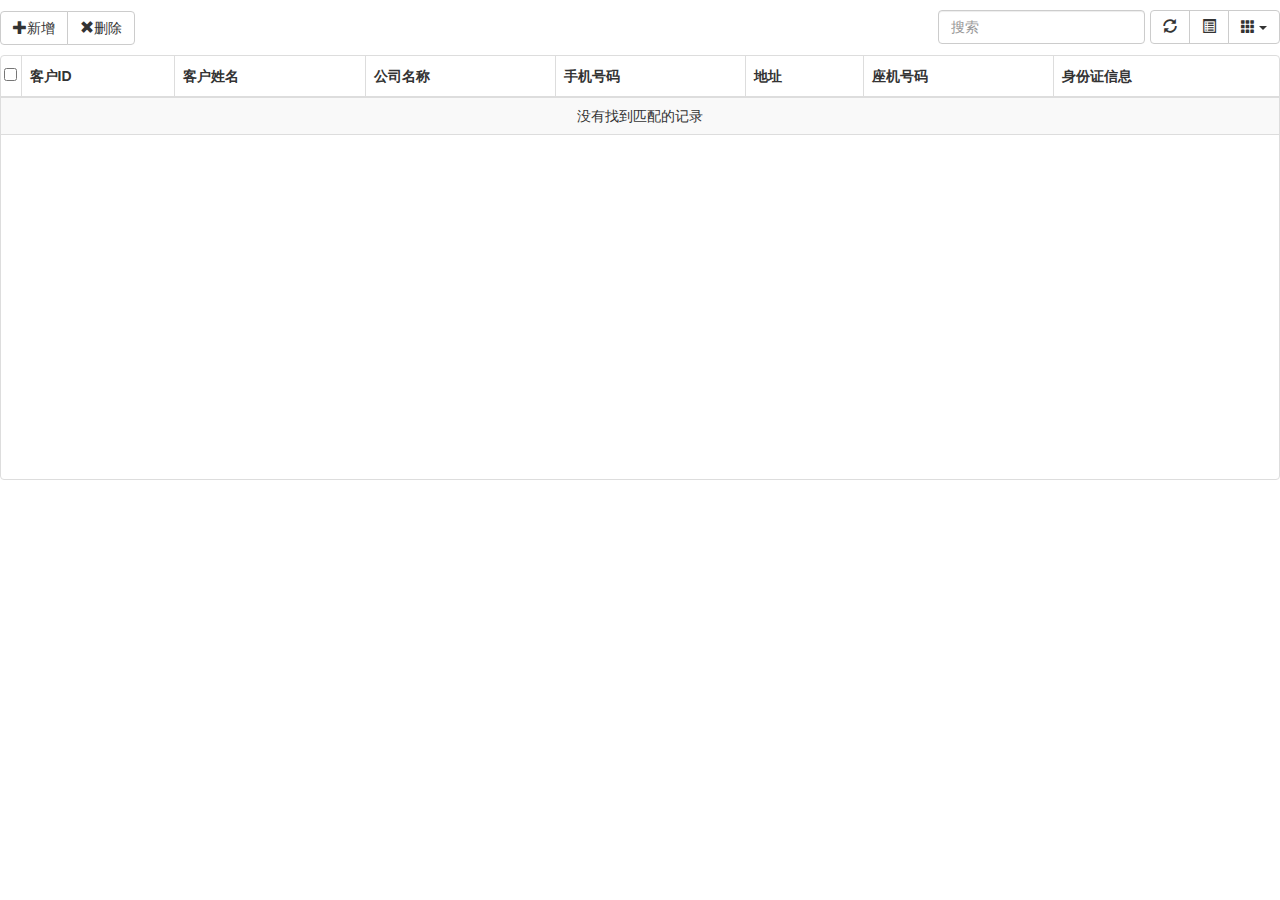
<file: bs/index.html>
<!doctype html>

<html lang="en">

<head>

<meta charset="utf-8">

<meta http-equiv="x-ua-compatible" content="ie=edge">

<meta name="viewport" content="width=device-width, initial-scale=1">

<!-- bootstrap -->

<link href="css/bootstrap.min.css" rel="stylesheet">
<link rel="stylesheet" href="css/bootstrap-table.css">
<link rel="stylesheet" type="text/css" href="css/bootstrap-editable.css">
<!--你自己的样式文件 -->

<link href="css/style.css" rel="stylesheet"> 

<!-- 以下两个插件用于在ie8以及以下版本浏览器支持html5元素和媒体查询，如果不需要用可以移除 -->

<!--[if lt ie 9]>

<script src="https://oss.maxcdn.com/libs/html5shiv/3.7.0/html5shiv.js"></script>

<script src="https://oss.maxcdn.com/libs/respond.js/1.4.2/respond.min.js"></script>

<![endif]-->

</head>

<body>

<div id="toolbar" class="btn-group">
    <button id="btn_add" type="button" class="btn btn-default" data-toggle="modal" data-target="#addModal" >
        <span class="glyphicon glyphicon-plus" aria-hidden="true"></span>新增
    </button>
<!--     <button id="btn_edit" type="button" class="btn btn-default">
        <span class="glyphicon glyphicon-pencil" aria-hidden="true"></span>修改
    </button> -->
    <button id="btn_delete" type="button" class="btn btn-default">
        <span class="glyphicon glyphicon-remove" aria-hidden="true"></span>删除
    </button>
</div>

<table class="table table-hover" id="tbcustomers">
  <div class="modal fade" id="addModal" tabindex = "-1" role="dialog" aria-hidden="true">
    <div class="modal-dialog">
      <div class="modal-content">
        <div class="modal-header">
          <button type="button" class  = "close" data-dismiss="modal" aria-hidden="true">X</button>
          <h4 class="modal-title" id="myModalLabel">添加记录</h4>
        </div>
        <div class="modal-body">
          <form role="form" action="javascript:void(0)">
            <div class ="form-group">
              <input type="text" class="form-control" id="cname" placeholder="客户的姓名" >
            </div>
            <div class="form-group">
              <input type="text" class="form-control" id="companyname" placeholder="客户的公司名称">
            </div>
            <div class="form-group">
              <input type="text" class="form-control" id="phonenumb" placeholder="客户的手机号码">
            </div>
            <div class="form-group">
              <input type="text" class="form-control" id="caddress" placeholder="客户的发货地址">
            </div>
            <div class="form-group">
              <input type="text" class="form-control" id="telnumb" placeholder="客户的座机号码">
            </div>
            <div class="form-group">
              <input type="text" class="form-control" id="idcode" placeholder="客户的身份证">
            </div>
            
          </form>
        </div>
        <div class="modal-footer">
          <button type="button" class="btn btn-default" data-dismiss="modal">取消</button>
          <button type="button" class="btn btn-primary" id="addRecord">提交</button>
        </div>
      </div>
    </div>
  </div>
</table>






<!-- 如果要使用bootstrap的js插件，必须先调入jquery -->
<!--
<script src="http://64/jquery/1.9.0/jquery.min.js"></script>
-->

<script src="js/jquery-3.1.0.min.js"></script>

<!-- 包括所有bootstrap的js插件或者可以根据需要使用的js插件调用　-->
<!--
<script src="http://maxcdn.bootstrapcdn.com/bootstrap/3.2.0/js/bootstrap.min.js"></script> 
-->
<script src="js/bootstrap.min.js"></script> 
<!-- <script src="//cdnjs.cloudflare.com/ajax/libs/bootstrap-table/1.11.0/locale/bootstrap-table-zh-CN.min.js"></script> -->
<script type="text/javascript" src = "js/bootstrap-table.js"></script>
<script type = "text/javascript" src = "js/bootstrap-table-zh-CN.js"></script>
<script type="text/javascript" src = "js/bootstrap-editable.js"></script>
<script type ="text/javascript" src="js/bootstrap-table-editable.min.js"></script>
<script src="js/bstable.js"></script>
</body>
</html>
</file>
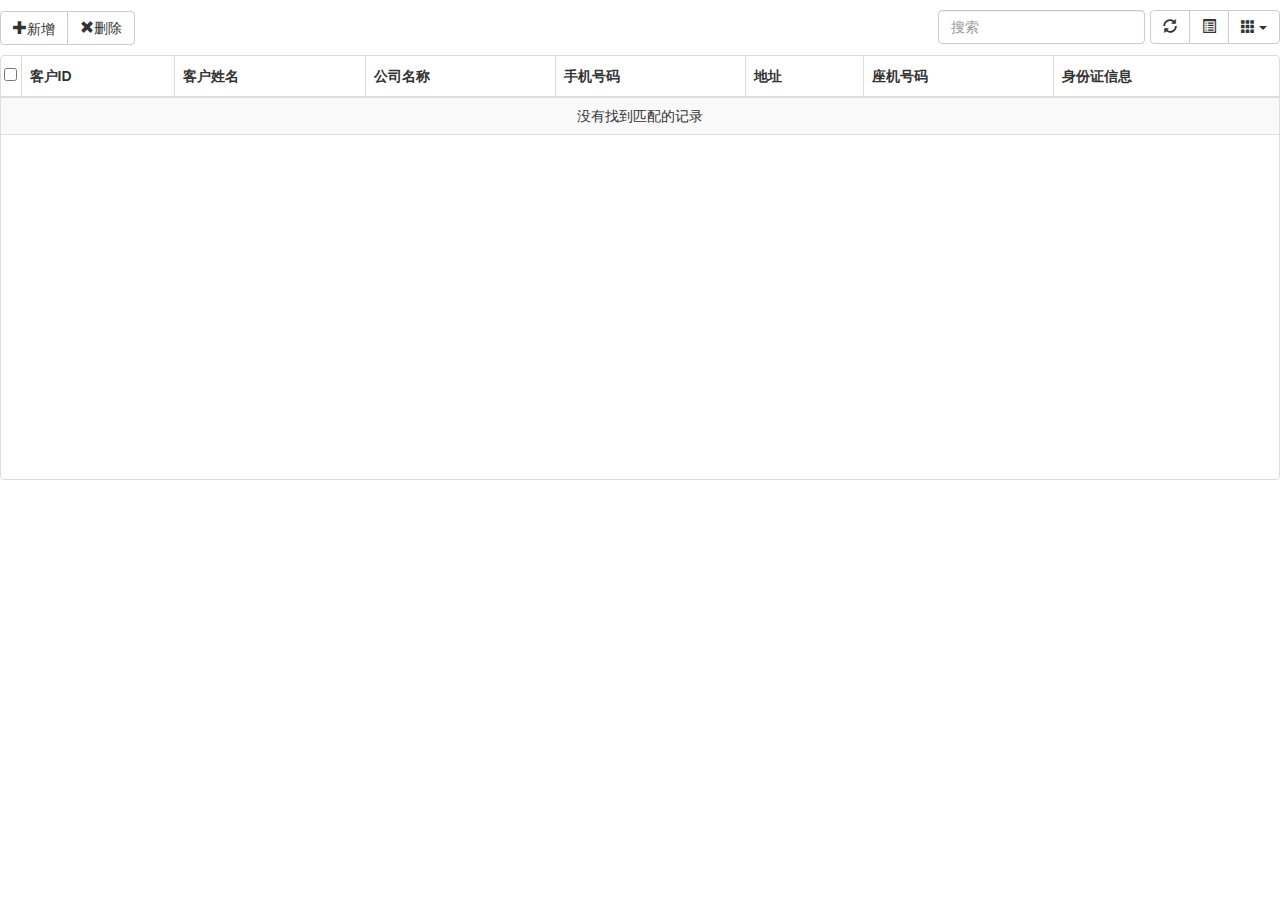
<file: bs/bstable.html>
<!doctype html>

<html lang="en">

<head>

<meta charset="utf-8">

<meta http-equiv="x-ua-compatible" content="ie=edge">

<meta name="viewport" content="width=device-width, initial-scale=1">

<!-- bootstrap -->

<link href="css/bootstrap.min.css" rel="stylesheet">
<link rel="stylesheet" href="css/bootstrap-table.css">
<link rel="stylesheet" type="text/css" href="css/bootstrap-editable.css">
<!--你自己的样式文件 -->

<link href="css/style.css" rel="stylesheet"> 

<!-- 以下两个插件用于在ie8以及以下版本浏览器支持html5元素和媒体查询，如果不需要用可以移除 -->

<!--[if lt ie 9]>

<script src="https://oss.maxcdn.com/libs/html5shiv/3.7.0/html5shiv.js"></script>

<script src="https://oss.maxcdn.com/libs/respond.js/1.4.2/respond.min.js"></script>

<![endif]-->

</head>

<body>
<div id="toolbar" class="btn-group">
    <button id="btn_add" type="button" class="btn btn-default">
        <span class="glyphicon glyphicon-plus" aria-hidden="true"</span>新增
    </button><!-- 
    <button id="btn_edit" type="button" class="btn btn-default">
        <span class="glyphicon glyphicon-pencil" aria-hidden="true"></span>修改
    </button> -->
    <button id="btn_delete" type="button" class="btn btn-default">
        <span class="glyphicon glyphicon-remove" aria-hidden="true"></span>删除
    </button>
</div>
<table class = "table table-hover" id="tbcustomers"></table>
<div class="modal fade" id="modal_add" tabindex="-1" role ="dialog" aria-labelledby="myModalLabel">






<!-- 如果要使用bootstrap的js插件，必须先调入jquery -->


<script src="js/jquery-3.1.0.min.js"></script>

<!-- 包括所有bootstrap的js插件或者可以根据需要使用的js插件调用　-->
<!--
<script src="http://maxcdn.bootstrapcdn.com/bootstrap/3.2.0/js/bootstrap.min.js"></script> 
-->
<script src="js/bootstrap.min.js"></script> 
<!-- <script src="//cdnjs.cloudflare.com/ajax/libs/bootstrap-table/1.11.0/locale/bootstrap-table-zh-CN.min.js"></script> -->
<script type="text/javascript" src = "js/bootstrap-table.js"></script>
<script type = "text/javascript" src = "js/bootstrap-table-zh-CN.js"></script>
<script type="text/javascript" src = "js/bootstrap-editable.js"></script>
<script type ="text/javascript" src="js/bootstrap-table-editable.min.js"></script>
<script src="js/bstable.js"></script>
</body>
</html>
</file>
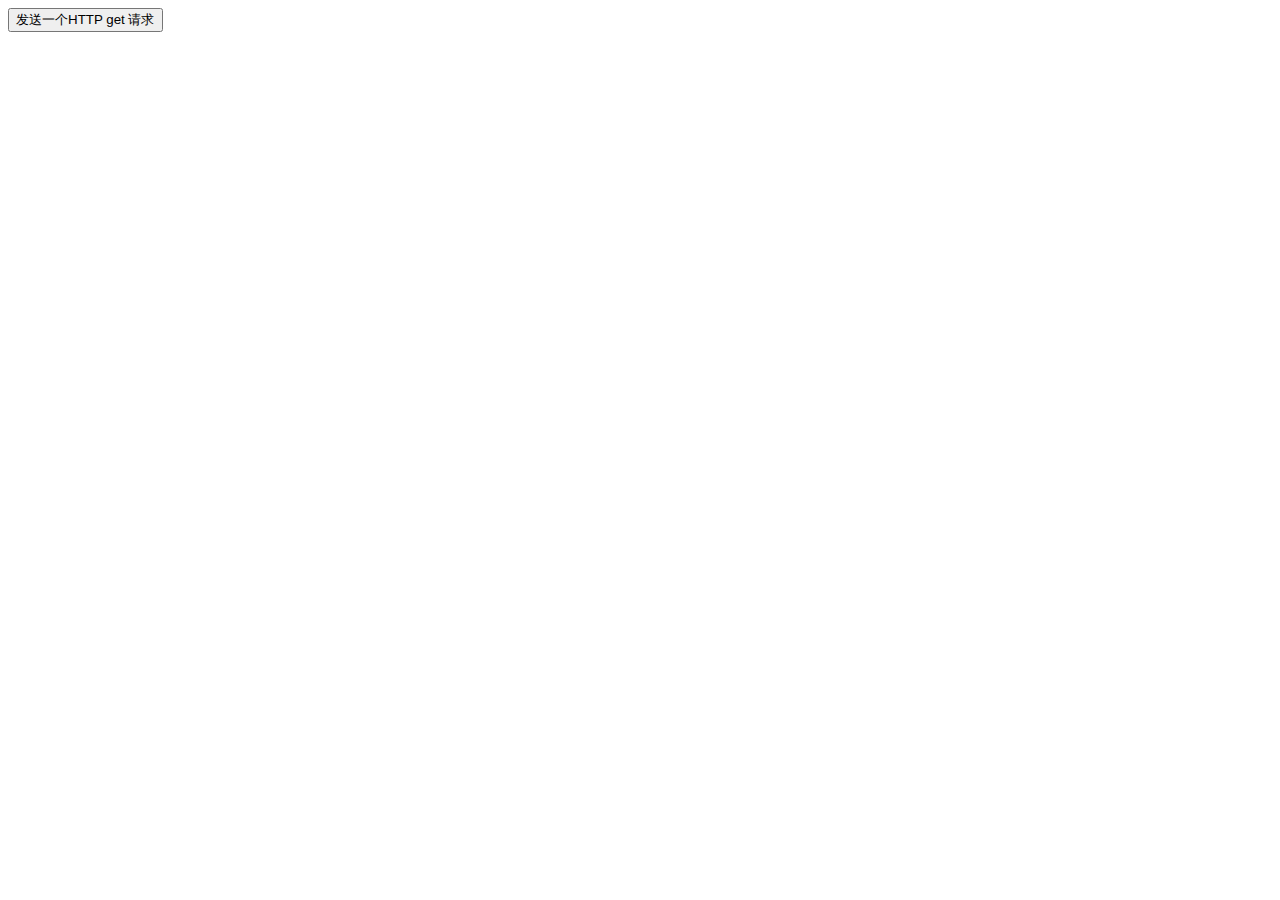
<file: exp/ajaxget.html>
<!DOCTYPE html>
<html lang="en">
<head>
	<meta charset="UTF-8">
	<title>ajaxtest</title>
<script src="http://cdn.static.runoob.com/libs/jquery/1.10.2/jquery.min.js" ></script>
<script type="text/javascript">
	$(function () {
		$("button").click(function(event) {
			/* Act on the event */
			// $.post('demo_test_post.asp', {
			// 	name: 'value1',
			// 	url:"http://gp3098.vicp.net:86/jxc"
			// }, 
			// function(data, textStatus, xhr) {
			// 	/*optional stuff to do after success */
			// 	alert("数据: \n" + data + "\n 状态：" + textStatus)
			// });
			 $.ajax({
		         url:"getc.asp",
		         dataType:'json',
		         async:true, 
		         type:'get',
		         success:function(data){
		           alert(data.id);
		         },
		         error:function(XMLHttpRequest, textStatus, errorThrown) {
		           console.log(errorThrown);
		         }});
			});

	})

</script>
</head>
<body>
	<button>发送一个HTTP get 请求</button>
</body>
</html>
</file>
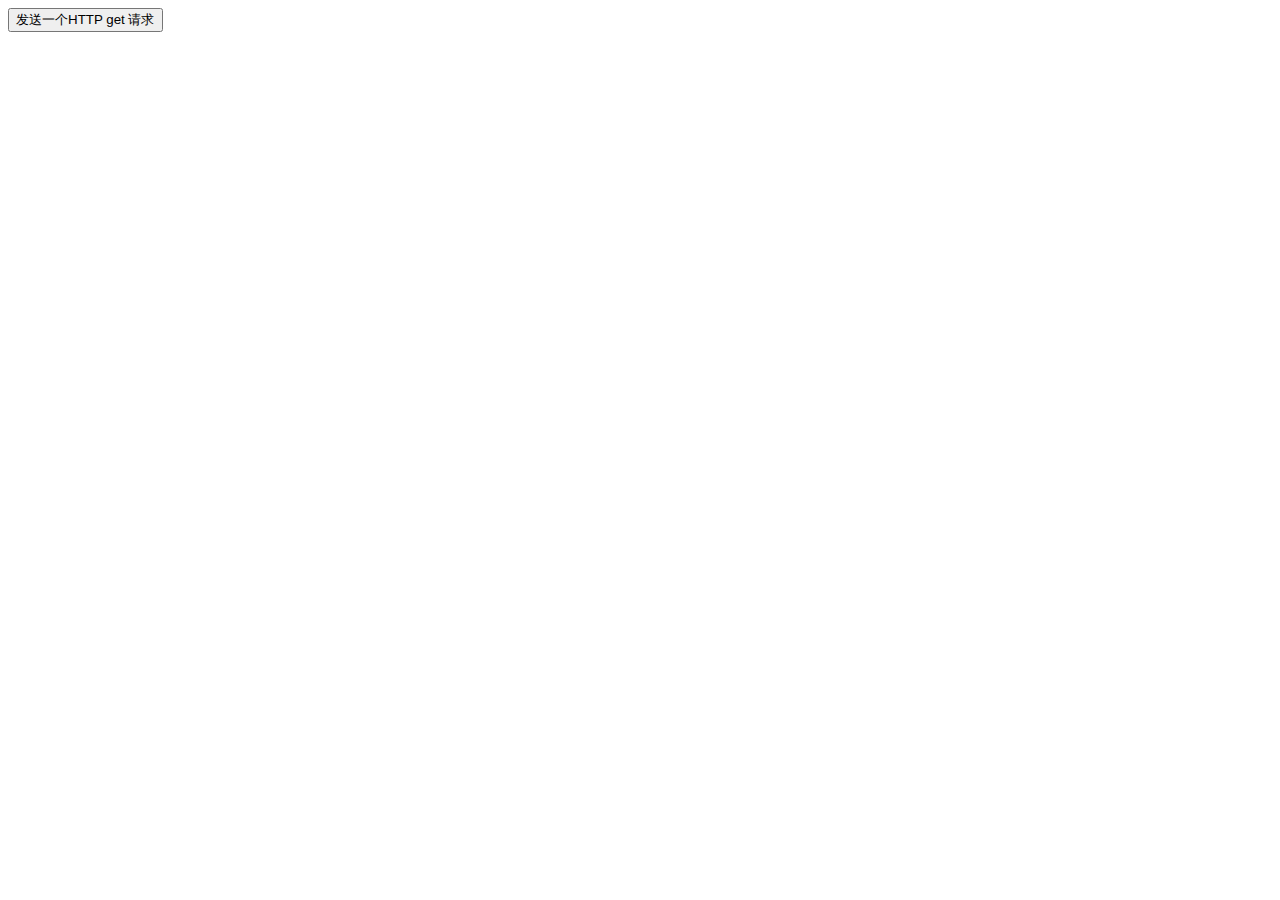
<file: exp/ajaxtext.html>
<!DOCTYPE html>
<html lang="en">
<head>
	<meta charset="UTF-8">
	<title>ajaxtest</title>
<script src="http://cdn.static.runoob.com/libs/jquery/1.10.2/jquery.min.js" ></script>
<script type="text/javascript">
	$(function () {
		$("button").click(function(event) {
			/* Act on the event */
			// $.post('demo_test_post.asp', {
			// 	name: 'value1',
			// 	url:"http://gp3098.vicp.net:86/jxc"
			// }, 
			// function(data, textStatus, xhr) {
			// 	/*optional stuff to do after success */
			// 	alert("数据: \n" + data + "\n 状态：" + textStatus)
			// });
			 $.ajax({
		         url:"GetCustomers.asp",
		         dataType:'json',
		         async:true, 
		         type:'get',
		         success:function(data){
		           
		           console.log(data.a.name);
		         },
		         error:function(XMLHttpRequest, textStatus, errorThrown) {
		           console.log(errorThrown);
		         }});
			});

	})

</script>
</head>
<body>
	<button>发送一个HTTP get 请求</button>
</body>
</html>
</file>
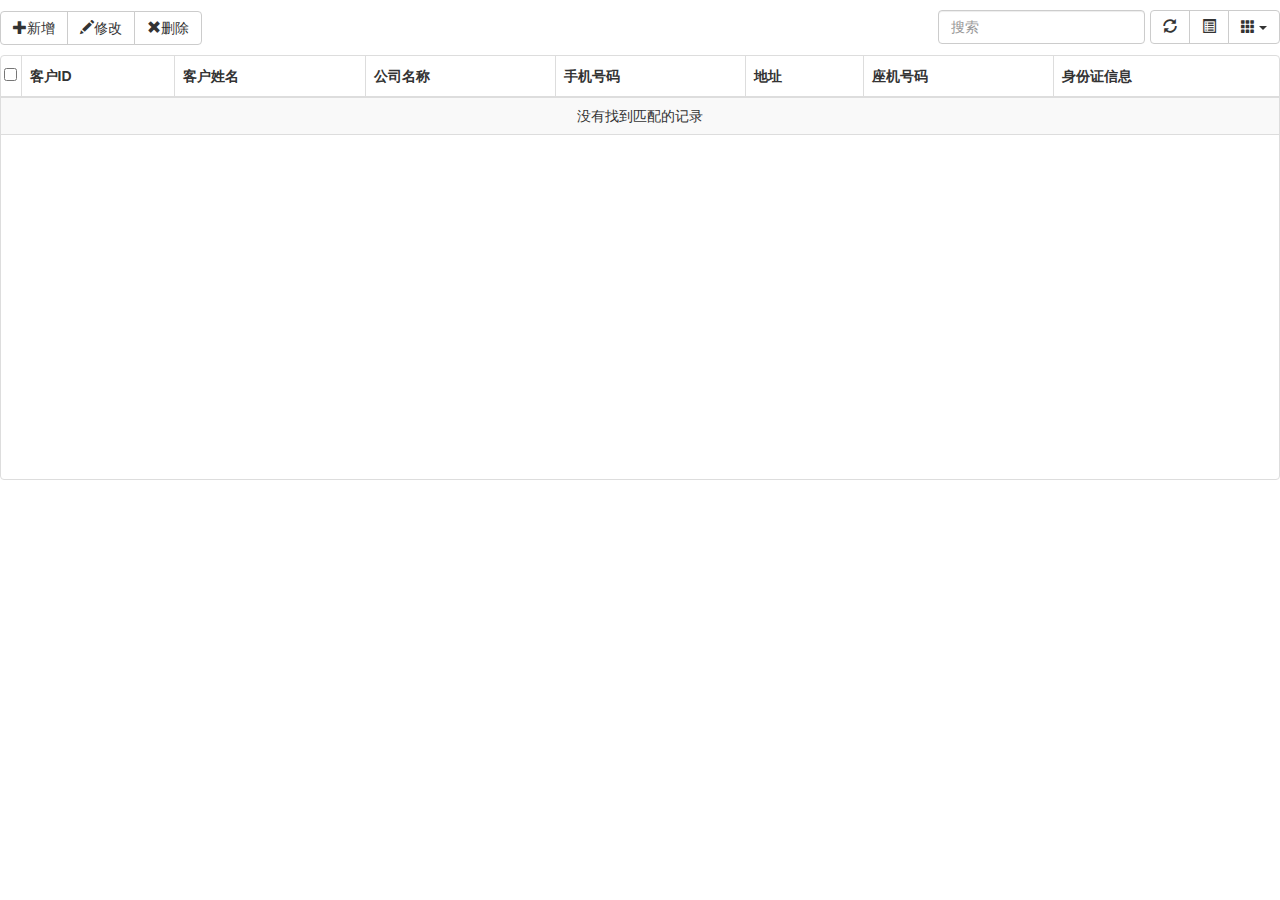
<file: exp/bstable.html>
<!doctype html>

<html lang="en">

<head>

<meta charset="utf-8">

<meta http-equiv="x-ua-compatible" content="ie=edge">

<meta name="viewport" content="width=device-width, initial-scale=1">

<!-- bootstrap -->

<link href="css/bootstrap.min.css" rel="stylesheet">
<link rel="stylesheet" href="css/bootstrap-table.css">
<link rel="stylesheet" type="text/css" href="css/bootstrap-editable.css">
<!--你自己的样式文件 -->

<link href="css/style.css" rel="stylesheet"> 

<!-- 以下两个插件用于在ie8以及以下版本浏览器支持html5元素和媒体查询，如果不需要用可以移除 -->

<!--[if lt ie 9]>

<script src="https://oss.maxcdn.com/libs/html5shiv/3.7.0/html5shiv.js"></script>

<script src="https://oss.maxcdn.com/libs/respond.js/1.4.2/respond.min.js"></script>

<![endif]-->

</head>

<body>

<div id="toolbar" class="btn-group">
    <button id="btn_add" type="button" class="btn btn-default">
        <span class="glyphicon glyphicon-plus" aria-hidden="true"></span>新增
    </button>
    <button id="btn_edit" type="button" class="btn btn-default">
        <span class="glyphicon glyphicon-pencil" aria-hidden="true"></span>修改
    </button>
    <button id="btn_delete" type="button" class="btn btn-default">
        <span class="glyphicon glyphicon-remove" aria-hidden="true"></span>删除
    </button>
</div>

<table class="table table-hover" id="tbcustomers">
  <div class="modal fade" id="addModal" tabindex = "-1" role="dialog" aria-hidden="true">
  	<div class="modal-dialog">
  		<div class="modal-content">
  			<div class="modal-header">
  				<button type="button" class  = "close" data-dismiss="modal" aria-hidden="true">X</button>
  				<h4 class="modal-title" id="myModalLabel">添加记录</h4>
  			</div>
  			<div class="modal-body">
  				<form role="form" action="javascript:void(0)">
  					<div class ="form-group">
  						<input type="text" class="form-control" id="name" placeholder="请输入名称" >
  					</div>
  					<div class="form-group">
  						<input type="text" class="form-control" id="companyName" placeholder="请输入公司名称">
  					</div>
  					<div class="form-group">
  						<input type="text" class="form-control" id="phoneNumber" placeholder="请输入手机号码">
  					</div>
  					<div class="form-group">
  						<input type="text" class="form-control" id="cID" placeholder="请输入身份证">
  					</div>
  					
  				</form>
  			</div>
  			<div class="modal-footer">
  				<button type="button" class="btn btn-default" data-dismiss="modal">取消</button>
  				<button type="button" class="btn btn-primary" id="addRecord">提交</button>
  			</div>
  		</div>
  	</div>
  </div>
</table>






<!-- 如果要使用bootstrap的js插件，必须先调入jquery -->
<!--
<script src="http://64/jquery/1.9.0/jquery.min.js"></script>
-->

<script src="js/jquery-3.1.0.min.js"></script>

<!-- 包括所有bootstrap的js插件或者可以根据需要使用的js插件调用　-->
<!--
<script src="http://maxcdn.bootstrapcdn.com/bootstrap/3.2.0/js/bootstrap.min.js"></script> 
-->
<script src="js/bootstrap.min.js"></script> 
<!-- <script src="//cdnjs.cloudflare.com/ajax/libs/bootstrap-table/1.11.0/locale/bootstrap-table-zh-CN.min.js"></script> -->
<script type="text/javascript" src = "js/bootstrap-table.js"></script>
<script type = "text/javascript" src = "js/bootstrap-table-zh-CN.js"></script>
<script type="text/javascript" src = "js/bootstrap-editable.js"></script>
<script type ="text/javascript" src="js/bootstrap-table-editable.min.js"></script>
<script src="js/bstable.js"></script>
</body>
</html>
</file>
<file: bs/css/style.css>
article h1{text-agln:center;}
</file>
<file: exp/css/style.css>
article h1{text-agln:center;}
</file>
